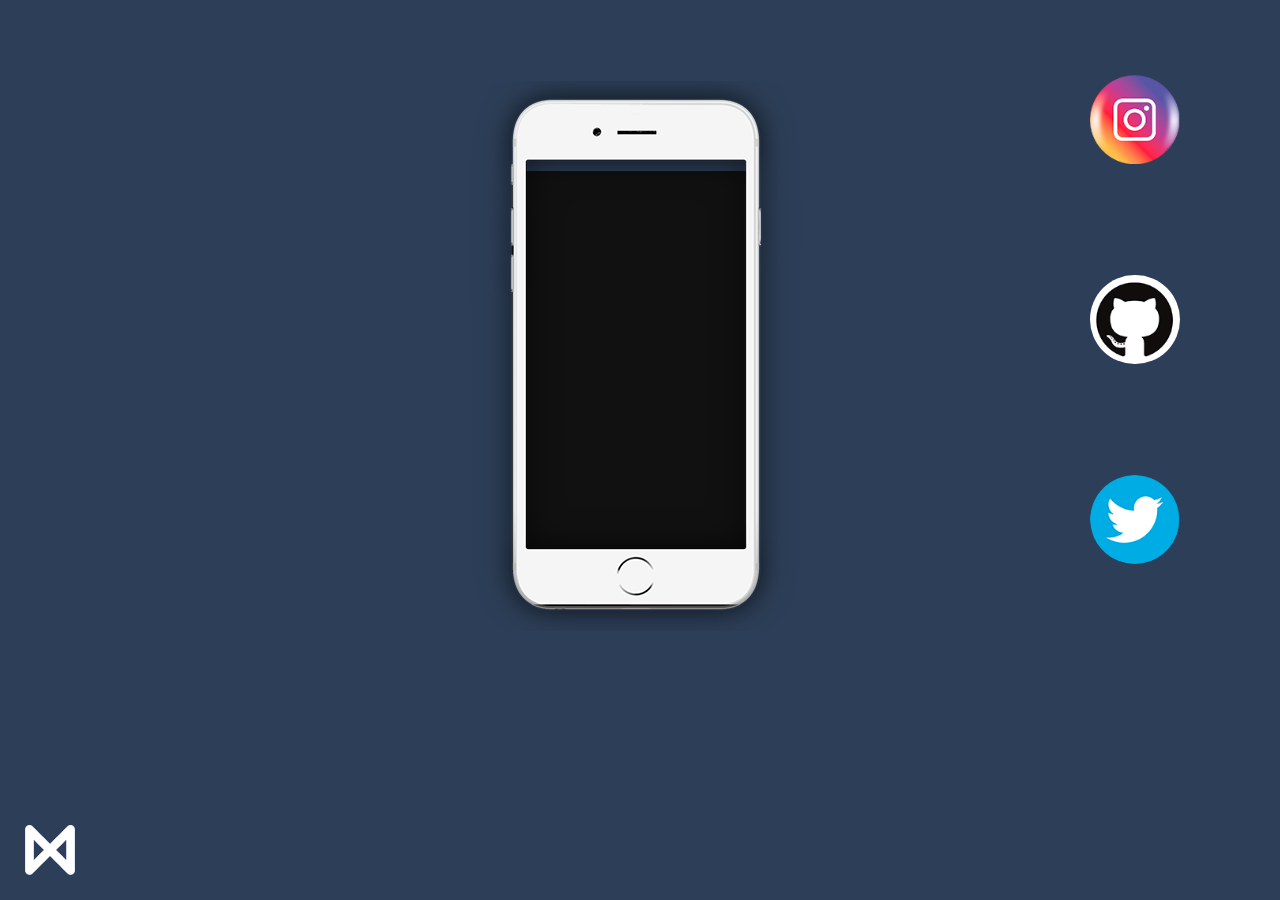
<file: index.html>
<!DOCTYPE html>
<html lang="pt-br" id="html">
<head>
    <meta charset="UTF-8">
    <meta http-equiv="X-UA-Compatible" content="IE=edge">
    <meta name="viewport" content="width=device-width, initial-scale=1.0">
    <link rel="stylesheet" href="css/style.css">
    <link rel="shortcut icon" href="img/favicon.ico" type="image/x-icon">
    <title>Dudz - WebDev | Página Principal</title>
</head>
<body>

    <div class="container">
        <div class="dudz-logo">
            <img src="img/logo-dudzwd.png" alt="Dudz - WebDev" id="dudzwd">
        </div>

        <div class="tela">
            <img src="img/fundo-desligado.jpg" alt="Tela Desligada" id="tela">
            <img src="img/fundo-instagram.jpeg" alt="Tela Instagram" id="telainsta">
            <img src="img/fundo-github.jpeg" alt="Tela GitHub" id="telagit">
            <img src="img/fundo-twitter.jpeg" alt="Tela Twitter" id="telatwitter">
        </div>
        <div class="celular">
            <img src="img/iphone.png" alt="Celular" id="iphone">
        </div>

        <div class="redes-sociais">
            <div class="instagram">
                <img src="img/instagram.png" alt="instagram" id="instagram" onmouseleave="instaout()" onmouseenter="instaover()" onclick="instaclick()">
            </div>
            <div class="github">
                <img src="img/github.png" alt="github" id="github" onmouseleave="gitout()" onmouseenter="gitover()" onclick="gitclick()">
            </div>
            <div class="twitter">
                <img src="img/twitter.png" alt="twitter" id="twitter" onmouseleave="twitterout()" onmouseenter="twitterover()" onclick="twitterclick()">
            </div>
        </div>
    </div>
    

<script src="js/script.js"></script>
</body>
</html>
</file>
<file: css/style.css>
* {
    position: fixed;
    padding: 0;
    margin: 0;
}
:root {
    --main: #2d3f58
}
html {
    background-color: var(--main);
}

img#dudzwd {
    width: 50px;
    left: 25px;
    bottom: 25px;
}

img#tela {
    width: 240px;
    left: 37%;
    top: 19%;
}
img#iphone {
    left: 30%;
    top: 9%;
}


img#instagram {
    right: 100px;
    top: 75px;
    width: 90px;
}
img#github {
    right: 100px;
    top: 275px;
    width: 90px;
    border-radius: 100px;
}
img#twitter {
    right: 100px;
    top: 475px;
    width: 90px;
    border-radius: 100px;
}

img#telainsta {
    width: 240px;
    left: 37%;
    top: 19%;
    opacity: 0%;
    transition: opacity 1s;
}
img#telagit {
    width: 240px;
    left: 37%;
    top: 19%;
    opacity: 0%;
    transition: opacity 2s;
}
img#telatwitter {
    width: 240px;
    left: 37%;
    top: 23%;
    opacity: 0%;
    transition: opacity 2s;
}

/* 1440px */

@media (max-width: 1440px) {
    * {
        position: fixed;
        padding: 0;
        margin: 0;
    }
    :root {
        --main: #2d3f58
    }
    html {
        background-color: var(--main);
    }
    
    img#dudzwd {
        width: 50px;
        left: 25px;
        bottom: 25px;
    }
    
    img#tela {
        width: 240px;
        left: 40%;
        top: 19%;
    }
    img#iphone {
        left: 35%;
        top: 9%;
    }
    
    
    img#instagram {
        right: 100px;
        top: 75px;
        width: 90px;
    }
    img#github {
        right: 100px;
        top: 275px;
        width: 90px;
        border-radius: 100px;
    }
    img#twitter {
        right: 100px;
        top: 475px;
        width: 90px;
        border-radius: 100px;
    }
    
    img#telainsta {
        width: 240px;
        left: 40%;
        top: 19%;
        opacity: 0%;
        transition: opacity 1s;
    }
    img#telagit {
        width: 240px;
        left: 40%;
        top: 19%;
        opacity: 0%;
        transition: opacity 2s;
    }
    img#telatwitter {
        width: 240px;
        left: 40%;
        top: 19%;
        opacity: 0%;
        transition: opacity 2s;
    }
}

/* 1024px */

@media (max-width: 1024px) {
    * {
        position: fixed;
        padding: 0;
        margin: 0;
    }
    :root {
        --main: #2d3f58
    }
    html {
        background-color: var(--main);
    }
    
    img#dudzwd {
        width: 50px;
        left: 25px;
        bottom: 25px;
    }
    
    img#tela {
        width: 240px;
        left: 37%;
        top: 14%;
    }
    img#iphone {
        left: 30%;
        top: 2%;
    }
    
    
    img#instagram {
        right: 100px;
        top: 75px;
        width: 90px;
    }
    img#github {
        right: 100px;
        top: 275px;
        width: 90px;
        border-radius: 100px;
    }
    img#twitter {
        right: 100px;
        top: 475px;
        width: 90px;
        border-radius: 100px;
    }
    
    img#telainsta {
        width: 240px;
        left: 37%;
        top: 14%;
        opacity: 0%;
        transition: opacity 1s;
    }
    img#telagit {
        width: 240px;
        left: 37%;
        top: 14%;
        opacity: 0%;
        transition: opacity 2s;
    }
    img#telatwitter {
        width: 240px;
        left: 37%;
        top: 15%;
        opacity: 0%;
        transition: opacity 2s;
    }
}

/* 768px */

@media (max-width: 768px) {
    * {
        position: fixed;
        padding: 0;
        margin: 0;
    }
    :root {
        --main: #2d3f58
    }
    html {
        background-color: var(--main);
    }
    
    img#dudzwd {
        width: 25px;
        left: 10px;
        top: 10px;
    }
    
    img#tela {
        width: 190px;
        left: 37%;
        top: 16%;
    }
    img#iphone {
        width: 300px;
        left: 30%;
        top: 6%;
    }
    
    
    img#instagram {
        left: 200px;
        top: 500px;
        width: 60px;
    }
    img#github {
        left: 350px;
        top: 500px;
        width: 60px;
        border-radius: 100px;
    }
    img#twitter {
        right: 200px;
        top: 500px;
        width: 60px;
        border-radius: 100px;
    }
    
    img#telainsta {
        width: 190px;
        left: 37%;
        top: 16%;
        opacity: 0%;
        transition: opacity 1s;
    }
    img#telagit {
        width: 190px;
        left: 37%;
        top: 16%;
        opacity: 0%;
        transition: opacity 2s;
    }
    img#telatwitter {
        width: 190px;
        left: 37%;
        top: 17%;
        opacity: 0%;
        transition: opacity 2s;
    }
}

/* 425px */

@media (max-width: 425px) {
    * {
        position: fixed;
        padding: 0;
        margin: 0;
    }
    :root {
        --main: #2d3f58
    }
    html {
        background-color: var(--main);
    }
    
    img#dudzwd {
        width: 25px;
        left: 10px;
        top: 10px;
    }
    
    img#tela {
        width: 190px;
        left: 28%;
        top: 16%;
    }
    img#iphone {
        width: 300px;
        left: 15%;
        top: 6%;
    }
    
    
    img#instagram {
        left: 45px;
        top: 500px;
        width: 60px;
    }
    img#github {
        left: 185px;
        top: 500px;
        width: 60px;
        border-radius: 100px;
    }
    img#twitter {
        right: 45px;
        top: 500px;
        width: 60px;
        border-radius: 100px;
    }
    
    img#telainsta {
        width: 190px;
        left: 28%;
        top: 16%;
        opacity: 0%;
        transition: opacity 1s;
    }
    img#telagit {
        width: 190px;
        left: 28%;
        top: 17%;
        opacity: 0%;
        transition: opacity 2s;
    }
    img#telatwitter {
        width: 190px;
        left: 28%;
        top: 16%;
        opacity: 0%;
        transition: opacity 2s;
    }
}

/* 375px */

@media (max-width: 375px) {
    * {
        position: fixed;
        padding: 0;
        margin: 0;
    }
    :root {
        --main: #2d3f58
    }
    html {
        background-color: var(--main);
    }
    
    img#dudzwd {
        width: 25px;
        left: 10px;
        top: 10px;
    }
    
    img#tela {
        width: 190px;
        left: 25%;
        top: 15%;
    }
    img#iphone {
        width: 300px;
        left: 10%;
        top: 6%;
    }
    
    
    img#instagram {
        left: 45px;
        top: 500px;
        width: 60px;
    }
    img#github {
        left: 155px;
        top: 500px;
        width: 60px;
        border-radius: 100px;
    }
    img#twitter {
        right: 45px;
        top: 500px;
        width: 60px;
        border-radius: 100px;
    }
    
    img#telainsta {
        width: 190px;
        left: 25%;
        top: 15%;
        opacity: 0%;
        transition: opacity 1s;
    }
    img#telagit {
        width: 190px;
        left: 25%;
        top: 15%;
        opacity: 0%;
        transition: opacity 2s;
    }
    img#telatwitter {
        width: 190px;
        left: 25%;
        top: 17%;
        opacity: 0%;
        transition: opacity 2s;
    }
}

/* 320px */

@media (max-width: 320px) {
    * {
        position: fixed;
        padding: 0;
        margin: 0;
    }
    :root {
        --main: #2d3f58
    }
    html {
        background-color: var(--main);
    }
    
    img#dudzwd {
        width: 25px;
        left: 10px;
        top: 10px;
    }
    
    img#tela {
        width: 190px;
        left: 20%;
        top: 15%;
    }
    img#iphone {
        width: 300px;
        left: 4%;
        top: 5%;
    }
    
    
    img#instagram {
        left: 45px;
        top: 500px;
        width: 60px;
    }
    img#github {
        left: 130.5px;
        top: 500px;
        width: 60px;
        border-radius: 100px;
    }
    img#twitter {
        right: 45px;
        top: 500px;
        width: 60px;
        border-radius: 100px;
    }
    
    img#telainsta {
        width: 190px;
        left: 20%;
        top: 15%;
        opacity: 0%;
        transition: opacity 1s;
    }
    img#telagit {
        width: 190px;
        left: 20%;
        top: 15%;
        opacity: 0%;
        transition: opacity 2s;
    }
    img#telatwitter {
        width: 190px;
        left: 20%;
        top: 15%;
        opacity: 0%;
        transition: opacity 2s;
    }
}
</file>
